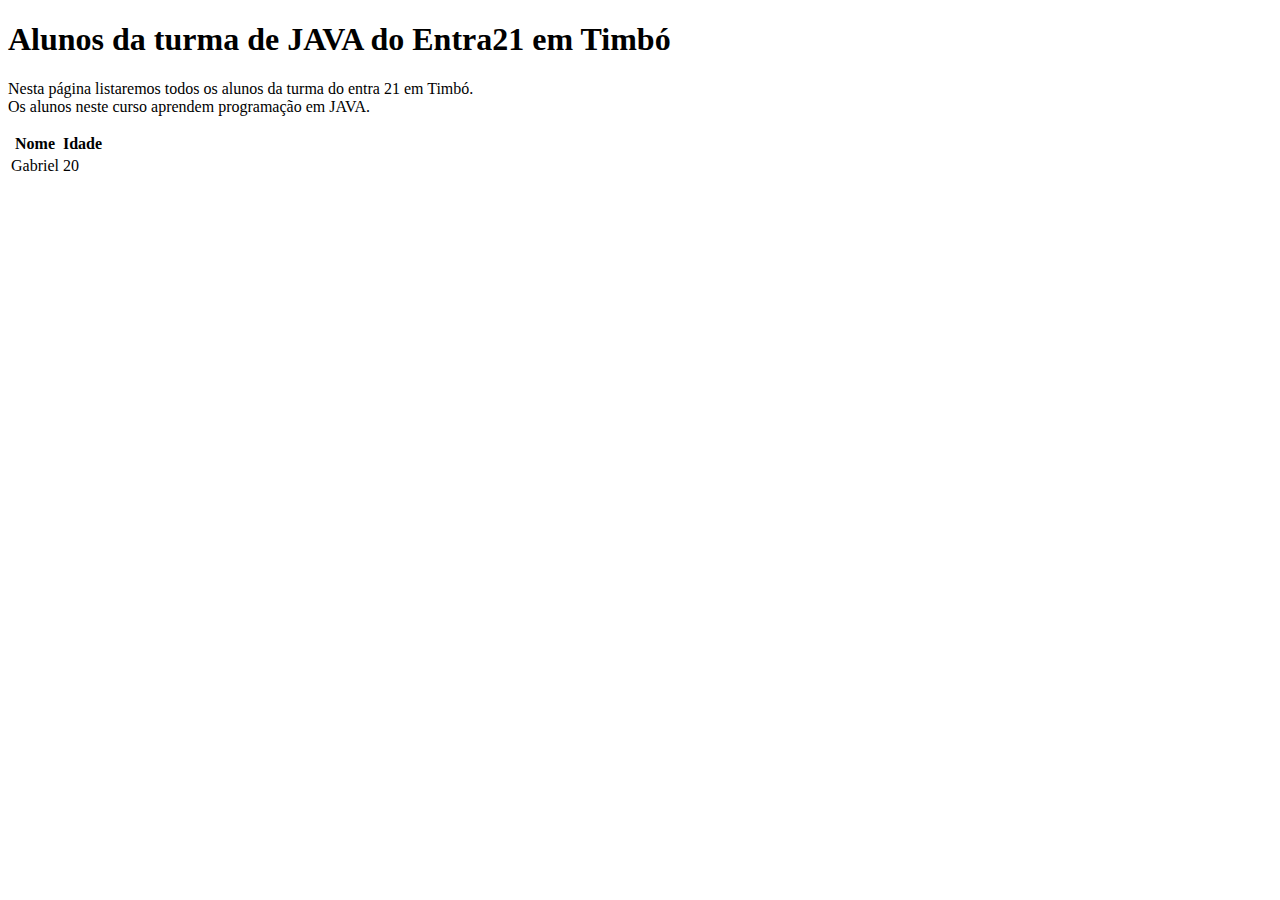
<file: index.html>
<!DOCTYPE html>
<html lang="en">
<head>
    <meta charset="UTF-8">
    <meta name="viewport" content="width=device-width, initial-scale=1.0">
    <title>Entra21 - JAVA</title>
</head>
<body>
    <h1>Alunos da turma de JAVA do Entra21 em Timbó</h1>
    <p>
        Nesta página listaremos todos os alunos da turma do entra 21 em Timbó.<br/> Os alunos neste curso aprendem programação em JAVA.
    </p>
    <table>
        <tr>
            <th>Nome</th>
            <th>Idade</th>
        </tr>
        <tr>
            <td>Gabriel
                <td>20</td>
            </td>
        </tr>
    </table>
</body>
</html>
</file>
